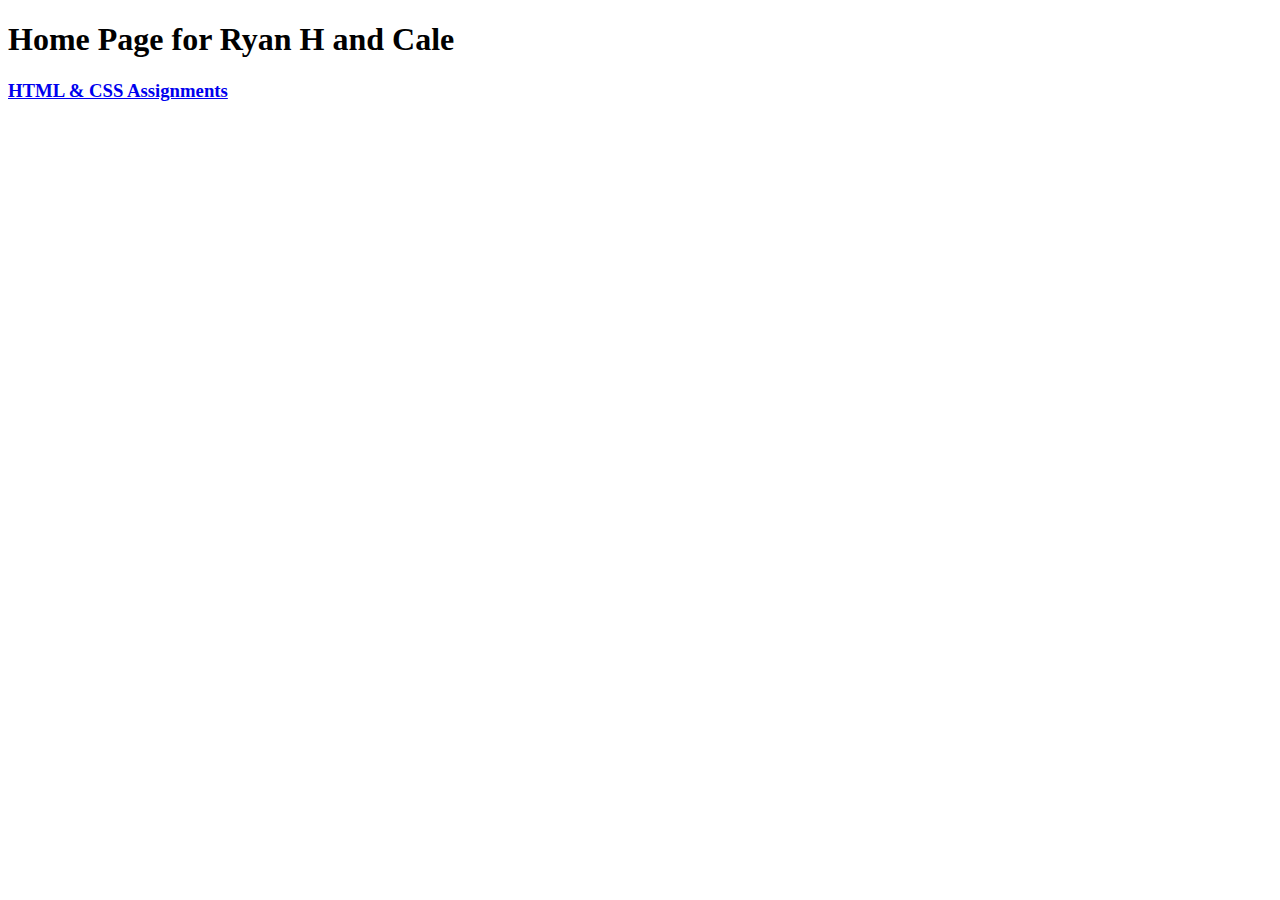
<file: index.html>
<!DOCTYPE html>
<html lang="en">
<head>
    <meta charset="UTF-8">
    <meta name="viewport" content="width=device-width, initial-scale=1.0">
    <title>Home Page</title>
</head>
<body>
    <h1>Home Page for Ryan H and Cale</h1>
    <h3><a href="html-css">HTML & CSS Assignments</a></h3>
</body>
</html>
</file>
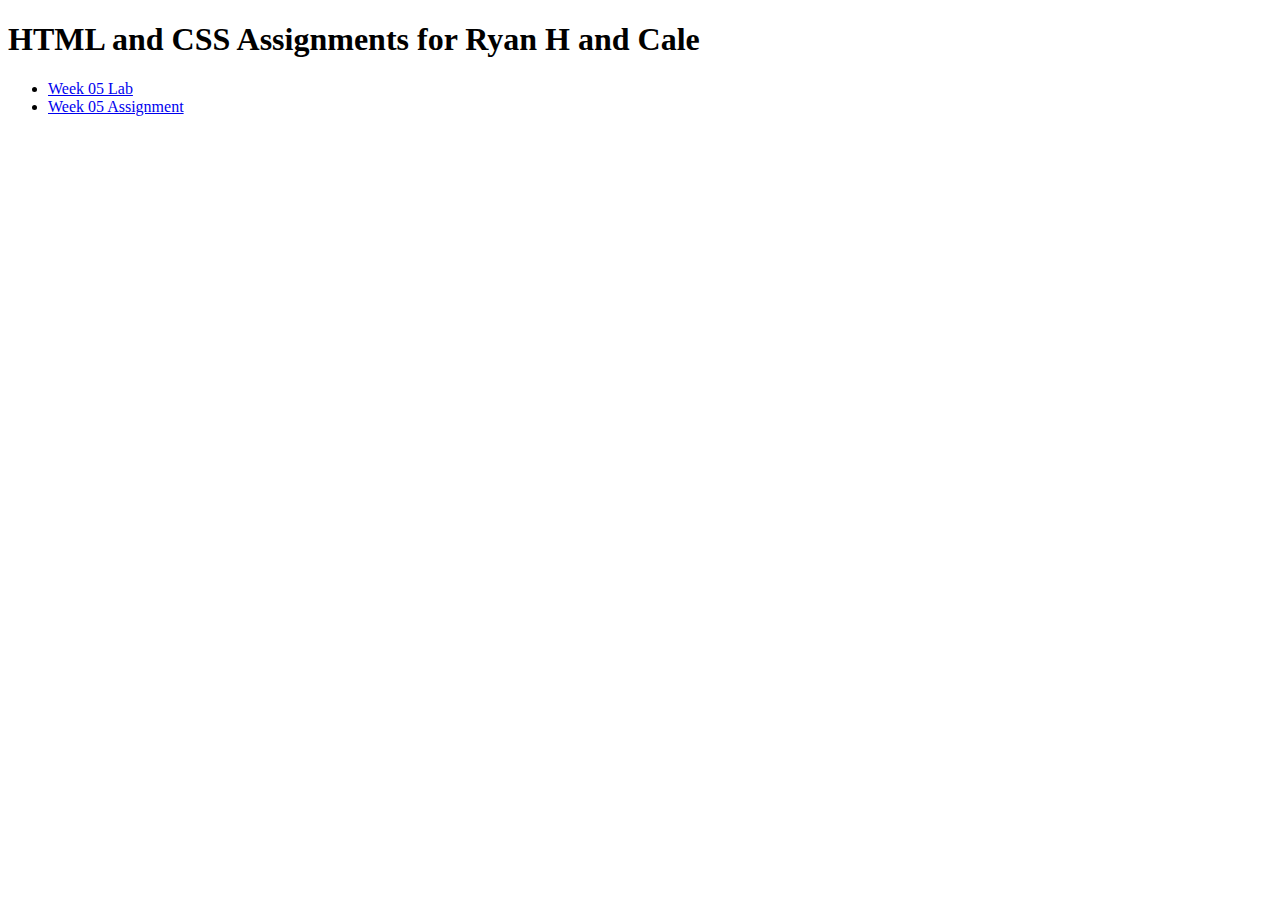
<file: html-css/index.html>
<!DOCTYPE html>
<html lang="en">

<head>
    <meta charset="UTF-8">
    <meta name="viewport" content="width=device-width, initial-scale=1.0">
    <title>HTML and CSS Assignments</title>
</head>
<body>
    <h1>HTML and CSS Assignments for Ryan H and Cale</h1>
    <ul>
        <li><a href="wk05-lab-exercise-files/c9_index.html">Week 05 Lab</a></li>
        <li><a href="wk05-assignment-exercise-files/c10_index.html">Week 05 Assignment</a></li>
    </ul>
</body>
</html>
</file>
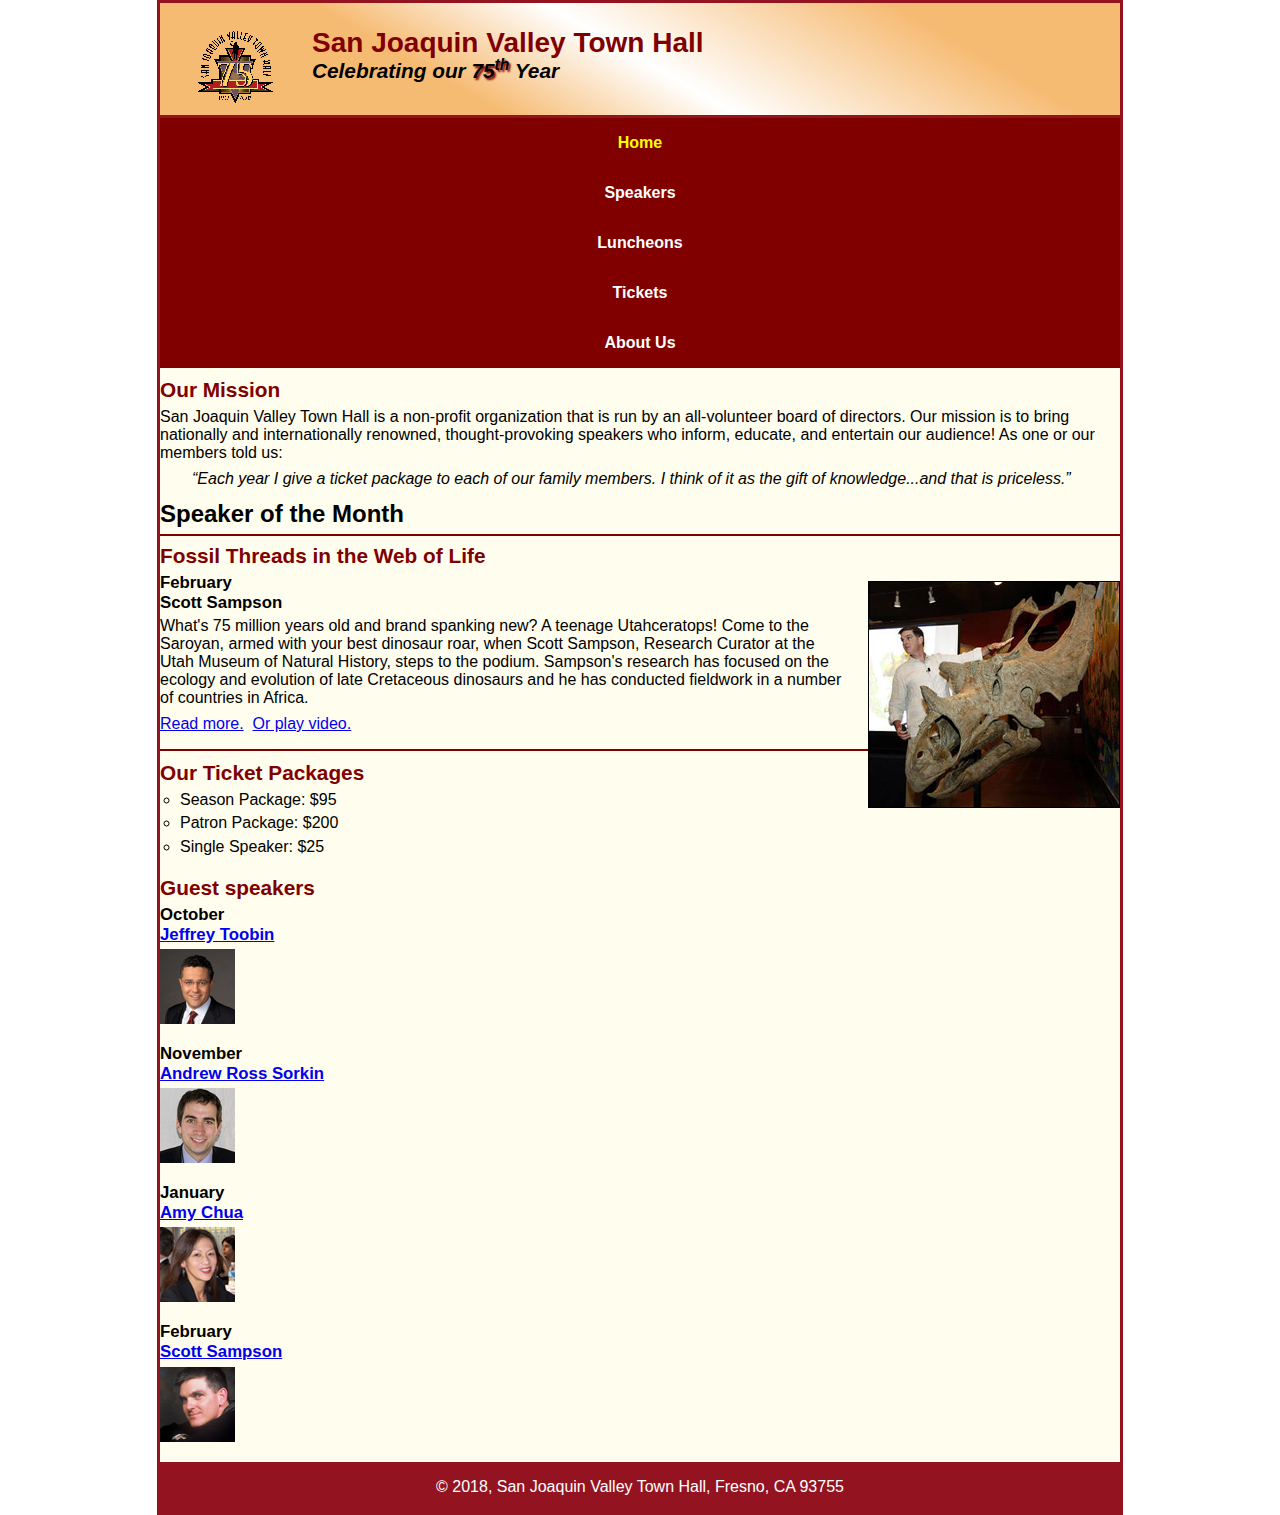
<file: wk05-assignment-exercise-files/c10_index.html>
<!DOCTYPE html>
<html lang="en">

<head>
	<meta charset="utf-8">
	<meta name="viewport" content="width=device-width, initial-scale=1">
	<title>San Joaquin Valley Town Hall</title>
	<link rel="shortcut icon" href="images/favicon.ico">
	<link rel="stylesheet" href="styles/normalize.css">
	<link rel="stylesheet" href="styles/c10_main.css">
    <link rel="stylesheet" href="styles/slicknav.css">
    <script src="https://code.jquery.com/jquery-3.2.1.min.js"></script>
    <script src="js/jquery.slicknav.min.js"></script>
	<script type="text/javascript">
    	$(document).ready(function(){
			$('#nav_menu').slicknav({prependTo:"#mobile_menu"});
    	});
    </script>
</head>

<body>
	<header>
		<img src="images/town_hall_logo.gif" alt="Town Hall logo" height="80">
		<h2>San Joaquin Valley Town Hall</h2>
		<h3>Celebrating our <span class="shadow">75<sup>th</sup></span> Year</h3>
	</header>
    <nav id="mobile_menu"></nav>
	<nav id="nav_menu">
    	<ul>
        	<li><a href="index.html" class="current">Home</a></li>
        	<li><a href="speakers.html">Speakers</a></li>
        	<li><a href="luncheons.html">Luncheons</a></li>
        	<li><a href="tickets.html">Tickets</a></li>
        	<li><a href="aboutus.html">About Us</a></li>
    	</ul>
	</nav>
	<main>
		<section>
			<h2>Our Mission</h2>
			<p>San Joaquin Valley Town Hall is a non-profit organization that is run by an 
			   all-volunteer board of directors. Our mission is to bring nationally and 
			   internationally renowned, thought-provoking speakers who inform, educate, 
			   and entertain our audience! As one or our members told us:</p>
			<blockquote>&ldquo;Each year I give a ticket package to each of our family members. 
			I think of it as the gift of knowledge...and that is priceless.&rdquo;</blockquote>
			
			<h1>Speaker of the Month</h1>
			<article>
				<h2>Fossil Threads in the Web of Life</h2>
				<img src="images/sampson_dinosaur.jpg" alt="Scott Sampson with dinosaur">
				<h3>February<br>
				Scott Sampson</h3>
				<p>What's 75 million years old and brand spanking new? A teenage Utahceratops! 
				Come to the Saroyan, armed with your best dinosaur roar, when Scott Sampson, Research 
				Curator at the Utah Museum of Natural History, steps to the podium. Sampson's research 
				has focused on the ecology and evolution of late Cretaceous dinosaurs and he has conducted 
				fieldwork in a number of countries in Africa.</p>
				<p>
					<a href="speakers/sampson.html">Read more.</a>&nbsp;
					<a href="media/sampson.swf" target="_blank">Or play video.</a>
				</p>
			</article>
			
			<h2>Our Ticket Packages</h2>
			<ul>
				<li>Season Package: $95</li>
				<li>Patron Package: $200</li>
				<li>Single Speaker: $25</li>
			</ul>
		</section>
		<aside>
			<h2>Guest speakers</h2>
			<div id="speakers">
			<h3>October<br><a href="speakers/toobin.html">Jeffrey Toobin</a></h3>
			<img src="images/toobin75.jpg" alt="Jeffrey Toobin photo">
			<h3>November<br><a href="speakers/sorkin.html">Andrew Ross Sorkin</a></h3>
			<img src="images/sorkin75.jpg" alt="Andrew Ross Sorkin photo">
			<h3>January<br><a href="speakers/chua.html">Amy Chua</a></h3>
			<img src="images/chua75.jpg" alt="Amy Chua photo">
			<h3>February<br><a href="speakers/c7_sampson.html">Scott Sampson</a></h3>
			<img src="images/sampson75.jpg" alt="Scott Sampson photo">
			</div>
		</aside>
	</main>
	<footer>
		<p>&copy; 2018, San Joaquin Valley Town Hall, Fresno, CA 93755</p>
	</footer>
</body>
</html>
</file>
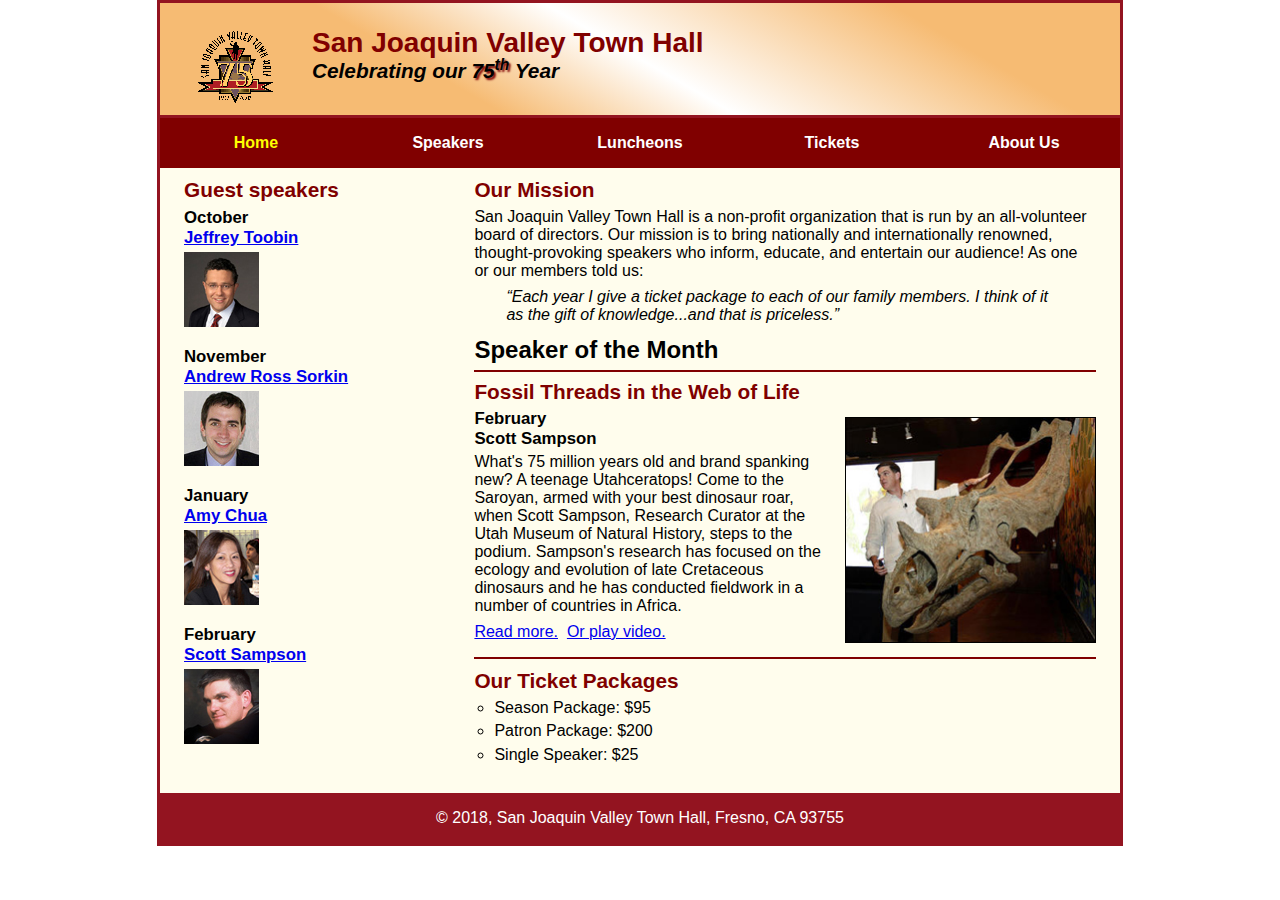
<file: wk05-lab-exercise-files/c9_index.html>
<!DOCTYPE html>
<html lang="en">

<head>
	<meta charset="utf-8">
	<meta name="viewport" content="width=device-width, initial-scale=1">
	<title>San Joaquin Valley Town Hall</title>
	<link rel="shortcut icon" href="images/favicon.ico">
	<link rel="stylesheet" href="styles/normalize.css">
	<link rel="stylesheet" href="styles/c9_main.css">
    <link rel="stylesheet" href="styles/slicknav.css">
    <script src="https://code.jquery.com/jquery-3.2.1.min.js"></script>
    <script src="js/jquery.slicknav.min.js"></script>
	<script type="text/javascript">
    	$(document).ready(function(){
			$('#nav_menu').slicknav({prependTo:"#mobile_menu"});
    	});
    </script>
</head>

<body>
	<header>
		<img src="images/town_hall_logo.gif" alt="Town Hall logo" height="80">
		<h2>San Joaquin Valley Town Hall</h2>
		<h3>Celebrating our <span class="shadow">75<sup>th</sup></span> Year</h3>
	</header>
    <nav id="mobile_menu"></nav>
	<nav id="nav_menu">
    	<ul>
        	<li><a href="index.html" class="current">Home</a></li>
        	<li><a href="speakers.html">Speakers</a></li>
        	<li><a href="luncheons.html">Luncheons</a></li>
        	<li><a href="tickets.html">Tickets</a></li>
        	<li><a href="aboutus.html">About Us</a>
            	<ul>
                	<li><a href="#">Our History</a></li>
                	<li><a href="#">Board of Directors</a></li>
                	<li><a href="#">Past Speakers</a></li>
                	<li><a href="#">Contact Information</a></li>
            	</ul>
        	</li>
    	</ul>
	</nav>
	<main>
		<section>
			<h2>Our Mission</h2>
			<p>San Joaquin Valley Town Hall is a non-profit organization that is run by an 
			   all-volunteer board of directors. Our mission is to bring nationally and 
			   internationally renowned, thought-provoking speakers who inform, educate, 
			   and entertain our audience! As one or our members told us:</p>
			<blockquote>&ldquo;Each year I give a ticket package to each of our family members. 
			I think of it as the gift of knowledge...and that is priceless.&rdquo;</blockquote>
			
			<h1>Speaker of the Month</h1>
			<article>
				<h2>Fossil Threads in the Web of Life</h2>
				<img src="images/sampson_dinosaur.jpg" alt="Scott Sampson with dinosaur">
				<h3>February<br>
				Scott Sampson</h3>
				<p>What's 75 million years old and brand spanking new? A teenage Utahceratops! 
				Come to the Saroyan, armed with your best dinosaur roar, when Scott Sampson, Research 
				Curator at the Utah Museum of Natural History, steps to the podium. Sampson's research 
				has focused on the ecology and evolution of late Cretaceous dinosaurs and he has conducted 
				fieldwork in a number of countries in Africa.</p>
				<p>
					<a href="speakers/sampson.html">Read more.</a>&nbsp;
					<a href="media/sampson.swf" target="_blank">Or play video.</a>
				</p>
			</article>
			
			<h2>Our Ticket Packages</h2>
			<ul>
				<li>Season Package: $95</li>
				<li>Patron Package: $200</li>
				<li>Single Speaker: $25</li>
			</ul>
		</section>
		<aside>
			<h2>Guest speakers</h2>
			<div id="speakers">
			<h3>October<br><a href="speakers/toobin.html">Jeffrey Toobin</a></h3>
			<img src="images/toobin75.jpg" alt="Jeffrey Toobin photo">
			<h3>November<br><a href="speakers/sorkin.html">Andrew Ross Sorkin</a></h3>
			<img src="images/sorkin75.jpg" alt="Andrew Ross Sorkin photo">
			<h3>January<br><a href="speakers/chua.html">Amy Chua</a></h3>
			<img src="images/chua75.jpg" alt="Amy Chua photo">
			<h3>February<br><a href="speakers/sampson.html">Scott Sampson</a></h3>
			<img src="images/sampson75.jpg" alt="Scott Sampson photo">
			</div>
		</aside>
	</main>
	<footer>
		<p>&copy; 2018, San Joaquin Valley Town Hall, Fresno, CA 93755</p>
	</footer>
</body>
</html>
</file>
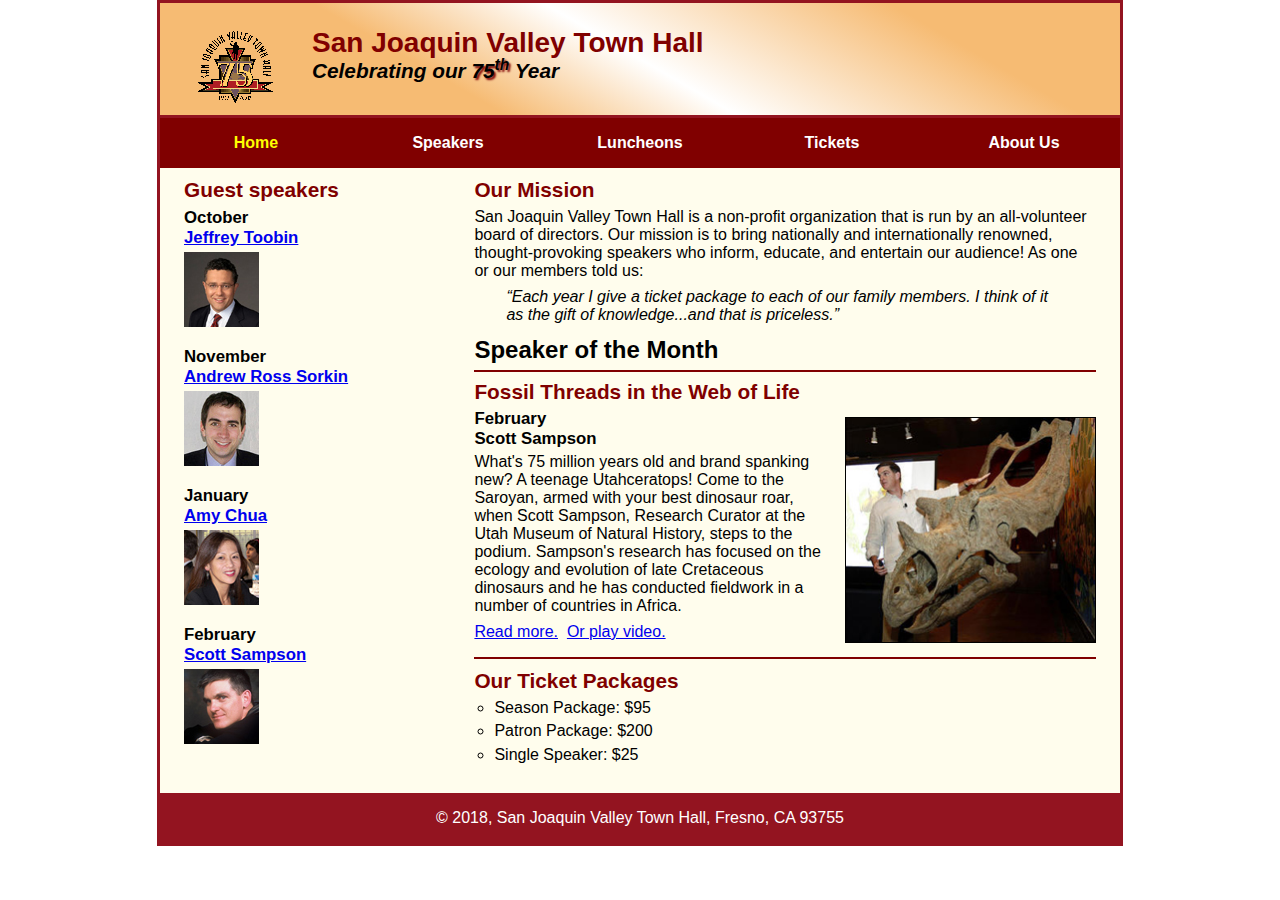
<file: html-css/wk05-lab-exercise-files/c9_index.html>
<!DOCTYPE html>
<html lang="en">

<head>
	<meta charset="utf-8">
	<meta name="viewport" content="width=device-width, initial-scale=1">
	<title>San Joaquin Valley Town Hall</title>
	<link rel="shortcut icon" href="images/favicon.ico">
	<link rel="stylesheet" href="styles/normalize.css">
	<link rel="stylesheet" href="styles/c9_main.css">
    <link rel="stylesheet" href="styles/slicknav.css">
    <script src="https://code.jquery.com/jquery-3.2.1.min.js"></script>
    <script src="js/jquery.slicknav.min.js"></script>
	<script type="text/javascript">
    	$(document).ready(function(){
			$('#nav_menu').slicknav({prependTo:"#mobile_menu"});
    	});
    </script>
</head>

<body>
	<header>
		<img src="images/town_hall_logo.gif" alt="Town Hall logo" height="80">
		<h2>San Joaquin Valley Town Hall</h2>
		<h3>Celebrating our <span class="shadow">75<sup>th</sup></span> Year</h3>
	</header>
    <nav id="mobile_menu"></nav>
	<nav id="nav_menu">
    	<ul>
        	<li><a href="index.html" class="current">Home</a></li>
        	<li><a href="speakers.html">Speakers</a></li>
        	<li><a href="luncheons.html">Luncheons</a></li>
        	<li><a href="tickets.html">Tickets</a></li>
        	<li><a href="aboutus.html">About Us</a>
            	<ul>
                	<li><a href="#">Our History</a></li>
                	<li><a href="#">Board of Directors</a></li>
                	<li><a href="#">Past Speakers</a></li>
                	<li><a href="#">Contact Information</a></li>
            	</ul>
        	</li>
    	</ul>
	</nav>
	<main>
		<section>
			<h2>Our Mission</h2>
			<p>San Joaquin Valley Town Hall is a non-profit organization that is run by an 
			   all-volunteer board of directors. Our mission is to bring nationally and 
			   internationally renowned, thought-provoking speakers who inform, educate, 
			   and entertain our audience! As one or our members told us:</p>
			<blockquote>&ldquo;Each year I give a ticket package to each of our family members. 
			I think of it as the gift of knowledge...and that is priceless.&rdquo;</blockquote>
			
			<h1>Speaker of the Month</h1>
			<article>
				<h2>Fossil Threads in the Web of Life</h2>
				<img src="images/sampson_dinosaur.jpg" alt="Scott Sampson with dinosaur">
				<h3>February<br>
				Scott Sampson</h3>
				<p>What's 75 million years old and brand spanking new? A teenage Utahceratops! 
				Come to the Saroyan, armed with your best dinosaur roar, when Scott Sampson, Research 
				Curator at the Utah Museum of Natural History, steps to the podium. Sampson's research 
				has focused on the ecology and evolution of late Cretaceous dinosaurs and he has conducted 
				fieldwork in a number of countries in Africa.</p>
				<p>
					<a href="speakers/sampson.html">Read more.</a>&nbsp;
					<a href="media/sampson.swf" target="_blank">Or play video.</a>
				</p>
			</article>
			
			<h2>Our Ticket Packages</h2>
			<ul>
				<li>Season Package: $95</li>
				<li>Patron Package: $200</li>
				<li>Single Speaker: $25</li>
			</ul>
		</section>
		<aside>
			<h2>Guest speakers</h2>
			<div id="speakers">
			<h3>October<br><a href="speakers/toobin.html">Jeffrey Toobin</a></h3>
			<img src="images/toobin75.jpg" alt="Jeffrey Toobin photo">
			<h3>November<br><a href="speakers/sorkin.html">Andrew Ross Sorkin</a></h3>
			<img src="images/sorkin75.jpg" alt="Andrew Ross Sorkin photo">
			<h3>January<br><a href="speakers/chua.html">Amy Chua</a></h3>
			<img src="images/chua75.jpg" alt="Amy Chua photo">
			<h3>February<br><a href="speakers/sampson.html">Scott Sampson</a></h3>
			<img src="images/sampson75.jpg" alt="Scott Sampson photo">
			</div>
		</aside>
	</main>
	<footer>
		<p>&copy; 2018, San Joaquin Valley Town Hall, Fresno, CA 93755</p>
	</footer>
</body>
</html>
</file>
<file: wk05-assignment-exercise-files/styles/c10_main.css>
/* the styles for the elements */
* {
	margin: 0;
	padding: 0;
}
html {
	background-color: white;
}
body {
	font-family: Arial, Helvetica, sans-serif;
    font-size: 100%;
    width: 98%;                     /* changed from 800 pixels */
    max-width: 960px;
    margin: 0 auto;
    border: 3px solid #931420;
    background-color: #fffded;
}
a:focus, a:hover {
	font-style: italic;
}
/* the styles for the header */
header {
	padding: 1.5em 0 2em 0;
	border-bottom: 3px solid #931420;
		background-image: -moz-linear-gradient(
	    30deg, #f6bb73 0%, #f6bb73 30%, white 50%, #f6bb73 80%, #f6bb73 100%);
	background-image: -webkit-linear-gradient(
	    30deg, #f6bb73 0%, #f6bb73 30%, white 50%, #f6bb73 80%, #f6bb73 100%);
	background-image: -o-linear-gradient(
	    30deg, #f6bb73 0%, #f6bb73 30%, white 50%, #f6bb73 80%, #f6bb73 100%);
	background-image: linear-gradient(
	    30deg, #f6bb73 0%, #f6bb73 30%, white 50%, #f6bb73 80%, #f6bb73 100%);
}
header h2 {
	font-size: 175%;
	color: #800000;
}
header h3 {
	font-size: 130%;
	font-style: italic;
}
header img {
	float: left;
	padding: 0 3.75%;
}
.shadow {
	text-shadow: 2px 2px 2px #800000;
}
/* the styles for the navigation menu */
#nav_menu ul {
	list-style-type: none;
	margin: 0;
	padding: 0;
}
#nav_menu ul li a {
    display: block;
    text-align: center;
    padding: 1em 0;
    text-decoration: none;
    background-color: #800000;
    color: white;
    font-weight: bold;
}
#nav_menu a.current {
	color: yellow;
}

/* the styles for the section */
section h1 {
	font-size: 150%;
	padding: .5em 0 .25em 0;
	margin: 0;
}
section h2 {
	color: #800000;
	font-size: 130%;
	padding: .5em 0 .25em 0;
}
section p {
	padding-bottom: .5em;
}
section blockquote {
	padding: 0 2em;
	font-style: italic;
}
section ul {
	padding: 0 0 .25em 1.25em;
	list-style-type: circle;
}
section li {
	padding-bottom: .35em;
}

/* the styles for the article */
article {
	padding: .5em 0;
	border-top: 2px solid #800000;
	border-bottom: 2px solid #800000;
}
article h2 {
	padding-top: 0;
}
article h3 {
	font-size: 105%;
	padding-bottom: .25em;
}
article img {
	float: right;
	max-width: 40%;
	min-width: 150px;
	margin: .5em 0 1em 1em;
	border: 1px solid black;
}

/* the styles for the aside */
aside h2 {
	color: #800000;
	font-size: 130%;
	padding: .5em 0 .25em 0;
}

aside h3 {
	font-size: 105%;
	padding-bottom: .25em;
}
aside img {
	padding-bottom: 1em;
}

/* the styles for the footer */
footer {
	background-color: #931420;
}
footer p {
	text-align: center;
	color: white;
	padding: 1em 0;
}
#mobile_menu {
	display: none;
}

/* tablet portrait to standard 960 */
@media only screen and (max-width: 959px) {
	section h1 { font-size: 135%; }
	section h2, aside h2 { font-size: 120%; }
}

/* mobile landscape to tablet portrait */
@media only screen and (max-width: 767px) {

	header img { float: none; }
	header {
        text-align: center;
    }
	article img { max-width: 30%; }
	#speakers {
		column-count: 2;
	}
	#nav_menu {
		display: none;
	}
	#mobile_menu {
		display: block;
	}
	.slicknav_menu {
		background-color: #800000 !important;
	}
}

/* mobile portrait to mobile landscape */
@media only screen and (max-width: 479px) {
	body { font-size: 90%; }
}
</file>
<file: wk05-lab-exercise-files/styles/c9_main.css>
/* the styles for the elements */
* {
	margin: 0;
	padding: 0;
}
html {
	background-color: white;
}
body {
	font-family: Arial, Helvetica, sans-serif;
    font-size: 100%;
    width: 98%;                     /* changed from 800 pixels */
    max-width: 960px;
    margin: 0 auto;
    border: 3px solid #931420;
    background-color: #fffded;
}
a:focus, a:hover {
	font-style: italic;
}
/* the styles for the header */
header {
	padding: 1.5em 0 2em 0;
	border-bottom: 3px solid #931420;
		background-image: -moz-linear-gradient(
	    30deg, #f6bb73 0%, #f6bb73 30%, white 50%, #f6bb73 80%, #f6bb73 100%);
	background-image: -webkit-linear-gradient(
	    30deg, #f6bb73 0%, #f6bb73 30%, white 50%, #f6bb73 80%, #f6bb73 100%);
	background-image: -o-linear-gradient(
	    30deg, #f6bb73 0%, #f6bb73 30%, white 50%, #f6bb73 80%, #f6bb73 100%);
	background-image: linear-gradient(
	    30deg, #f6bb73 0%, #f6bb73 30%, white 50%, #f6bb73 80%, #f6bb73 100%);
}
header h2 {
	font-size: 175%;
	color: #800000;
}
header h3 {
	font-size: 130%;
	font-style: italic;
}
header img {
	float: left;
	padding: 0 3.75%;            /* 30 / 800 x 100 */
}
.shadow {
	text-shadow: 2px 2px 2px #800000;
}
/* the styles for the navigation menu */
#nav_menu ul {
	list-style-type: none;
	margin: 0;
	padding: 0;
	position: relative;
	display: flex;
}
#nav_menu ul li {
	/* width: 20%; */
	display: block;
	flex-basis: 20%;
	justify-content: space-between;
}
#nav_menu ul li a {
    display: block;
    text-align: center;
    padding: 1em 0;
    text-decoration: none;
    background-color: #800000;
    color: white;
    font-weight: bold;
}
#nav_menu a.current {
	color: yellow;
}
#nav_menu ul ul {
	width: 100%;
    display: none;
    position: absolute;
    top: 100%;
}
#nav_menu ul ul li {

}
#nav_menu ul li:hover > ul {
	display: block;
}
#nav_menu > ul::after {
    content: "";
    display: block;
}
/* the styles for the main content */
main {
	display: flex;
}

/* the styles for the section */
section {
	padding: 0 2.5% 20px 2.5%;       /* 20 / 800 x 100 */
	flex-basis: 70%;
}
section h1 {
	font-size: 150%;
	padding: .5em 0 .25em 0;
	margin: 0;
}
section h2 {
	color: #800000;
	font-size: 130%;
	padding: .5em 0 .25em 0;
}
section p {
	padding-bottom: .5em;
}
section blockquote {
	padding: 0 2em;
	font-style: italic;
}
section ul {
	padding: 0 0 .25em 1.25em;
	list-style-type: circle;
}
section li {
	padding-bottom: .35em;
}

/* the styles for the article */
article {
	padding: .5em 0;
	border-top: 2px solid #800000;
	border-bottom: 2px solid #800000;
}
article h2 {
	padding-top: 0;
}
article h3 {
	font-size: 105%;
	padding-bottom: .25em;
}
article img {
	float: right;
	max-width: 40%;
	min-width: 150px;
	margin: .5em 0 1em 1em;
	border: 1px solid black;
}

/* the styles for the aside */
aside {
	padding: 0 0 20px 2.5%;             /* 20 / 800 x 100 */
	flex-basis: 30%;
	order: -1;
}
aside h2 {
	color: #800000;
	font-size: 130%;
	padding: .5em 0 .25em 0;
}

aside h3 {
	font-size: 105%;
	padding-bottom: .25em;
}
aside img {
	padding-bottom: 1em;
}

/* the styles for the footer */
footer {
	background-color: #931420;

}
footer p {
	text-align: center;
	color: white;
	padding: 1em 0;
}
#mobile_menu {
	display: none;
}

/* tablet portrait to standard 960 */
@media only screen and (max-width: 959px) {
	section h1 { font-size: 135%; }
	section h2, aside h2 { font-size: 120%; }
}

/* mobile landscape to tablet portrait */
@media only screen and (max-width: 767px) {
	header img { float: none; }
	header { text-align: center; }
	main {
		flex-direction: column-reverse;
	}
	section {
		width: 95%;
	}
	aside {
		padding-right: 2.5%;           /* 20 / 800 x 100 */
		width: 95%;                    /* 100 - (2 x 2.5) for padding */
	}
	article img { max-width: 30%; }
	#speakers {
		-moz-column-count: 2;
		-webkit-column-count: 2;
		column-count: 2;
	}
	#nav_menu {
		display: none;
	}
	#mobile_menu {
		display: block;
	}
	.slicknav_menu {
		background-color: #800000 !important;
	}
}

/* mobile portrait to mobile landscape */
@media only screen and (max-width: 479px) {
	body { font-size: 90%; }
}
</file>
<file: html-css/wk05-lab-exercise-files/styles/c9_main.css>
/* the styles for the elements */
* {
	margin: 0;
	padding: 0;
}
html {
	background-color: white;
}
body {
	font-family: Arial, Helvetica, sans-serif;
    font-size: 100%;
    width: 98%;                     /* changed from 800 pixels */
    max-width: 960px;
    margin: 0 auto;
    border: 3px solid #931420;
    background-color: #fffded;
}
a:focus, a:hover {
	font-style: italic;
}
/* the styles for the header */
header {
	padding: 1.5em 0 2em 0;
	border-bottom: 3px solid #931420;
		background-image: -moz-linear-gradient(
	    30deg, #f6bb73 0%, #f6bb73 30%, white 50%, #f6bb73 80%, #f6bb73 100%);
	background-image: -webkit-linear-gradient(
	    30deg, #f6bb73 0%, #f6bb73 30%, white 50%, #f6bb73 80%, #f6bb73 100%);
	background-image: -o-linear-gradient(
	    30deg, #f6bb73 0%, #f6bb73 30%, white 50%, #f6bb73 80%, #f6bb73 100%);
	background-image: linear-gradient(
	    30deg, #f6bb73 0%, #f6bb73 30%, white 50%, #f6bb73 80%, #f6bb73 100%);
}
header h2 {
	font-size: 175%;
	color: #800000;
}
header h3 {
	font-size: 130%;
	font-style: italic;
}
header img {
	float: left;
	padding: 0 3.75%;            /* 30 / 800 x 100 */
}
.shadow {
	text-shadow: 2px 2px 2px #800000;
}
/* the styles for the navigation menu */
#nav_menu ul {
	list-style-type: none;
	margin: 0;
	padding: 0;
	position: relative;
	display: flex;
}
#nav_menu ul li {
	/* width: 20%; */
	display: block;
	flex-basis: 20%;
	justify-content: space-between;
}
#nav_menu ul li a {
    display: block;
    text-align: center;
    padding: 1em 0;
    text-decoration: none;
    background-color: #800000;
    color: white;
    font-weight: bold;
}
#nav_menu a.current {
	color: yellow;
}
#nav_menu ul ul {
	width: 100%;
    display: none;
    position: absolute;
    top: 100%;
}
#nav_menu ul ul li {

}
#nav_menu ul li:hover > ul {
	display: block;
}
#nav_menu > ul::after {
    content: "";
    display: block;
}
/* the styles for the main content */
main {
	display: flex;
}

/* the styles for the section */
section {
	padding: 0 2.5% 20px 2.5%;       /* 20 / 800 x 100 */
	flex-basis: 70%;
}
section h1 {
	font-size: 150%;
	padding: .5em 0 .25em 0;
	margin: 0;
}
section h2 {
	color: #800000;
	font-size: 130%;
	padding: .5em 0 .25em 0;
}
section p {
	padding-bottom: .5em;
}
section blockquote {
	padding: 0 2em;
	font-style: italic;
}
section ul {
	padding: 0 0 .25em 1.25em;
	list-style-type: circle;
}
section li {
	padding-bottom: .35em;
}

/* the styles for the article */
article {
	padding: .5em 0;
	border-top: 2px solid #800000;
	border-bottom: 2px solid #800000;
}
article h2 {
	padding-top: 0;
}
article h3 {
	font-size: 105%;
	padding-bottom: .25em;
}
article img {
	float: right;
	max-width: 40%;
	min-width: 150px;
	margin: .5em 0 1em 1em;
	border: 1px solid black;
}

/* the styles for the aside */
aside {
	padding: 0 0 20px 2.5%;             /* 20 / 800 x 100 */
	flex-basis: 30%;
	order: -1;
}
aside h2 {
	color: #800000;
	font-size: 130%;
	padding: .5em 0 .25em 0;
}

aside h3 {
	font-size: 105%;
	padding-bottom: .25em;
}
aside img {
	padding-bottom: 1em;
}

/* the styles for the footer */
footer {
	background-color: #931420;

}
footer p {
	text-align: center;
	color: white;
	padding: 1em 0;
}
#mobile_menu {
	display: none;
}

/* tablet portrait to standard 960 */
@media only screen and (max-width: 959px) {
	section h1 { font-size: 135%; }
	section h2, aside h2 { font-size: 120%; }
}

/* mobile landscape to tablet portrait */
@media only screen and (max-width: 767px) {
	header img { float: none; }
	header { text-align: center; }
	main {
		flex-direction: column-reverse;
	}
	section {
		width: 95%;
	}
	aside {
		padding-right: 2.5%;           /* 20 / 800 x 100 */
		width: 95%;                    /* 100 - (2 x 2.5) for padding */
	}
	article img { max-width: 30%; }
	#speakers {
		-moz-column-count: 2;
		-webkit-column-count: 2;
		column-count: 2;
	}
	#nav_menu {
		display: none;
	}
	#mobile_menu {
		display: block;
	}
	.slicknav_menu {
		background-color: #800000 !important;
	}
}

/* mobile portrait to mobile landscape */
@media only screen and (max-width: 479px) {
	body { font-size: 90%; }
}
</file>
